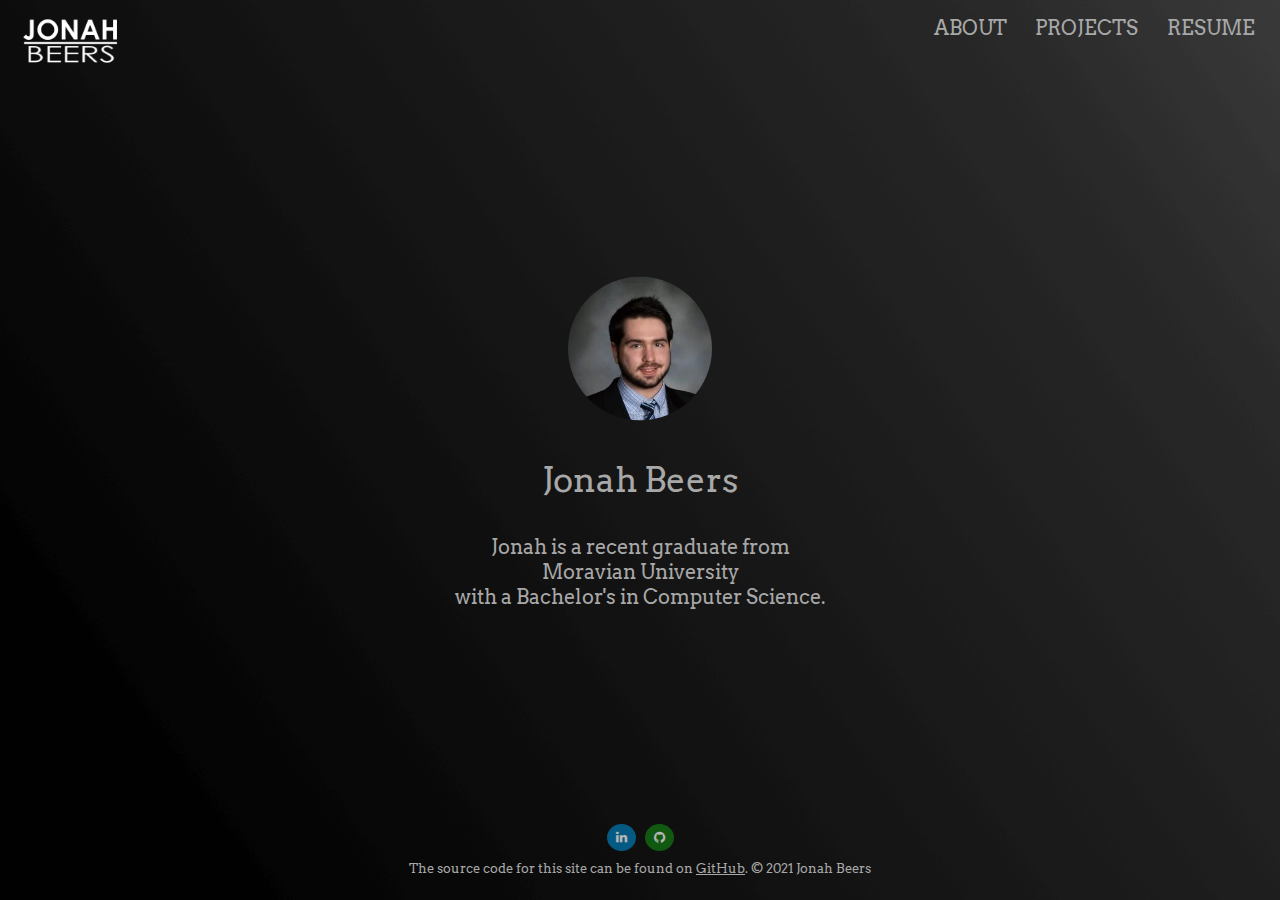
<file: index.html>
<!DOCTYPE html>

<html lang="en">
    <head>
        <meta charset="UTF-8">
        <meta name="viewport" content="width=device-width, initial-scale=1.0">
        <meta http-equiv="cache-control" content="no-cache">
        <title>Jonah Beers - About</title>
        <link rel="shortcut icon" type="image/png" href="/assets/images/favicon.png"/>
        <link rel="stylesheet" href="/assets/styles/main.css">
        <link rel="stylesheet" href="https://cdnjs.cloudflare.com/ajax/libs/font-awesome/4.7.0/css/font-awesome.min.css">
        <script src="https://code.jquery.com/jquery-3.3.1.js"></script>
    </head>

    <body>
        <nav>
            <ul class="topnav">
                <li class="logo">
                    <a href="/"></a>
                </li>
                <li>
                    <a href="/">ABOUT</a>
                </li>
                <li>
                    <a href="/projects">PROJECTS</a>
                </li>
                <li>
                    <a href="/assets/files/resume.pdf" target="_blank">RESUME</a>
                </li>
            </ul>
        </nav>

        <div class="content about">
            <a href="/" class="circle-image">
                <img src="/assets/images/about-pic.jpg" alt="">
            </a>
            <p class="title">Jonah Beers</p>
            <p class="info">
                Jonah is a recent graduate from Moravian University 
                <br>
                with a Bachelor's in Computer Science. 
                <br>
                
            </p>
        </div>
        
        <footer>
            <div class="footer-row">
                <span class="footer-info"><a href="https://www.linkedin.com/in/jonahbeers/" class="fa fa-linkedin" target="_blank"></a></span>
                <span class="footer-info"><a href="https://github.com/jonahb13" class="fa fa-github" target="_blank"></a></span>
            </div>
            <div>
                The source code for this site can be found on 
                <a href="https://github.com/jonahb13/personal-site" target="_blank">GitHub</a>. &copy; 2021 Jonah Beers
            </div>
        </footer>        
    </body>
</html>
</file>
<file: assets/styles/main.css>
@import url('https://fonts.googleapis.com/css?family=Arvo');


html {
    height: 100%;
    min-height: 100%;
    background-color: #161718;
    background-image: url('/assets/images/background.png');
    background-size: cover;
    background-repeat: no-repeat;
    background-attachment: fixed;
    -webkit-background-size: cover;
    -moz-background-size: cover;
    -o-background-size: cover;
}

body {
    color: #a8a8a8;
    font-family: 'Arvo';
    position: relative;
    margin: 0;
    min-height: 97vh;
    /* padding-bottom: 60px; */
}

nav {
    margin: 0;
}

nav .logo a {
	background-image: url("/assets/images/logo.png");
	background-size: 100px;
	background-repeat: no-repeat;
	display: inline-block;
	height: 144px;
	width: 144px;
	position: relative;
    top: -25px;
    right: 20px;
    margin: 0;
}

.topnav {
    list-style: none;
    /* margin: 20px 0 0 0; */
    text-align: right;
}

.topnav a {
    text-decoration: none;
}

a {
    color: #a8a8a8;
}

li:first-child {
    float: left; 
}

a:hover {
    color: white;
}

li {
    display: inline-block;
    padding-right: 2%;
    font-size: 20px;
}

.about {
    margin: 0;
    position: absolute;
    top: 50%;
    left: 50%;
    -ms-transform: translate(-50%, -50%);
    transform: translate(-50%, -50%);
}

.content {
    text-align: center;
    padding: 10%;
}

.circle-image img {
    width: 144px;
    height: 144px;
    border-radius: 50%;
    overflow: hidden;
    display: inline-block;
}

.title {
    font-size: 34px;
}

.info {
    font-size: 20px;
}

footer {
    font-size: 13px;
    text-align: center;
    min-width: 100%;
    max-width: 100%;
    padding-top: 2em;
    padding-bottom: 1em;
    bottom: 0;
    position: absolute; 
}

.footer-row {
    margin: 10px;
}

.footer-info {
    margin: 3px;
}

.fa {
    padding: 7px;
    font-size: 30px;
    width: 15px;
    text-align: center;
    text-decoration: none;
    border-radius: 50%;
    opacity: 0.7;
}

.fa:hover {
    opacity: 1.0;
  }

.fa-linkedin {
    background: #007bb5;
    color: white;
}

.fa-github {
    background: #127912;
    color: white;
}
</file>
